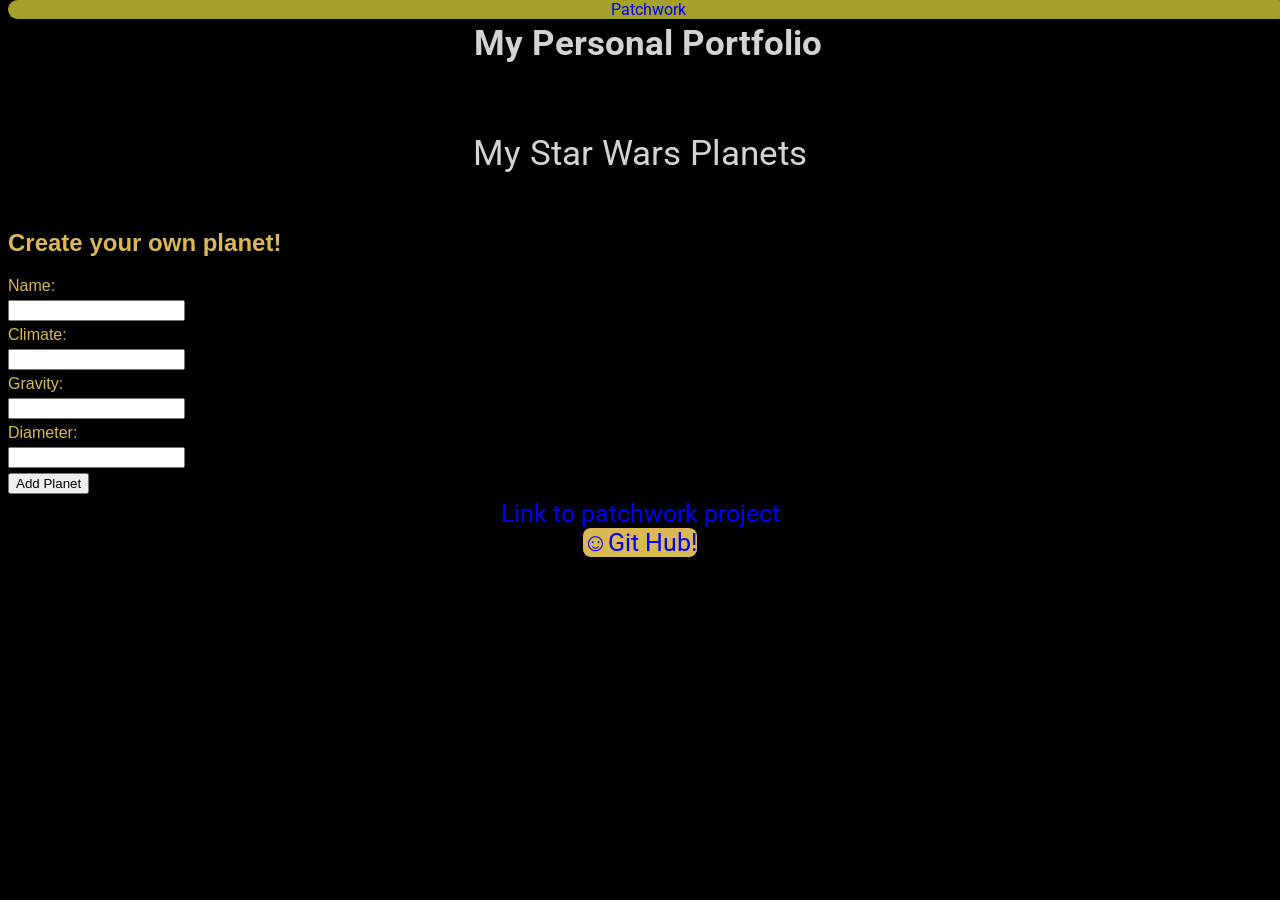
<file: index.html>
<!DOCTYPE html>
<html lang="en">
<head>
    <meta charset="UTF-8">
    <meta name="viewport" content="width=device-width, initial-scale=1.0">
    <link href="https://fonts.googleapis.com/css2?family=Roboto:ital,wght@0,100;0,400;1,500&display=swap" rel="stylesheet">
    <Link rel="stylesheet" href="styles/style.css">
    <title>Personal Portfolio</title>

<style>
    a:visited {color:white;}
</style>

    <nav id="navbar">
    <a href="#projects" style="text-decoration: none;">Patchwork</a>
    </nav>

</head>
<body>
<div id="welcome-section">
    <h1>My Personal Portfolio</h1>
    <h2></h2>
</div>

<div id="planettitles">
    <p>My Star Wars Planets</p>
    
</div>

<form id="planetForm" class="form-example "method="post" class="form-example">
  <div>
  <h2>Create your own planet!</h2>
</div>
  <div class="form-example">
    <div class="form-example">Name: </div>
    <input type="text" name="name" required>
  </div>
  <div class="form-example">
    <div class="form-example">Climate: </div>
    <input type="text" name="climate" required>
  </div>
  <div class="form-example">
    <div class="form-example">Gravity: </div>
    <input type="text" name="gravity" required>
  </div>
  <div class="form-example">
    <div class="form-example">Diameter: </div>
    <input type="text" name="diameter" required>
  </div>
  <div>
    <input type="submit" value="Add Planet">
  </div>
</form>

<div id="idCards">


</div>

<!--
<ul id="planets"></ul>


<div class="pp">
    <div class="card">
      <div class="card__face card__face--front"><img src="felucia.png" alt="felucia"></div>
      <div class="card__face card__face--back"><div><p>Felucia</p></div></div>
    </div>
</div>

<div class="pp">
    <div class="card">
      <div class="card__face card__face--front"><img src="Alderaan.jpeg" alt="alderaan"></div>
      <div class="card__face card__face--back"><div><p>Alderaan</p></div></div>
    </div>
</div>

<div class="pp">
    <div class="card">
      <div class="card__face card__face--front"><img src="Yavin4.png" alt="Yavin4"></div>
      <div class="card__face card__face--back"><div><p>Yavin4</p></div></div>
    </div>
</div>

<div class="pp">
    <div class="card">
      <div class="card__face card__face--front"><img src="Hoth.png" alt="Hoth"></div>
      <div class="card__face card__face--back"><div><p>Hoth</p></div></div>
    </div>
</div>

<div class="pp">
    <div class="card">
      <div class="card__face card__face--front"><img src="Dagobah.jpeg" alt="alderaan"></div>
      <div class="card__face card__face--back"><div><p>Alderaan</p></div></div>
    </div>
</div>

<div class="pp">
    <div class="card">
      <div class="card__face card__face--front"><img src="Bespin.png" alt="alderaan"></div>
      <div class="card__face card__face--back"><div><p>Alderaan</p></div></div>
    </div>
</div>

<div class="pp">
    <div class="card">
      <div class="card__face card__face--front"><img src="Endor.png" alt="alderaan"></div>
      <div class="card__face card__face--back"><div><p>Alderaan</p></div></div>
    </div>
</div>

<div class="pp">
    <div class="card">
      <div class="card__face card__face--front"><img src="Naboo.png" alt="alderaan"></div>
      <div class="card__face card__face--back"><div><p>Alderaan</p></div></div>
    </div>
</div>

<div class="pp">
    <div class="card">
      <div class="card__face card__face--front"><img src="Coruscant.jpeg" alt="alderaan"></div>
      <div class="card__face card__face--back"><div><p>Alderaan</p></div></div>
    </div>
</div>

<div class="pp">
    <div class="card">
      <div class="card__face card__face--front"><img src="Kamino.png" alt="alderaan"></div>
      <div class="card__face card__face--back"><div><p>Alderaan</p></div></div>
    </div>
</div>

<div class="pp">
    <div class="card">
      <div class="card__face card__face--front"><img src="Geonosis.png" alt="alderaan"></div>
      <div class="card__face card__face--back"><div><p>Alderaan</p></div></div>
    </div>
</div>

<div class="pp">
    <div class="card">
      <div class="card__face card__face--front"><img src="Utapau.png" alt="alderaan"></div>
      <div class="card__face card__face--back"><div><p>Alderaan</p></div></div>
    </div>
</div>

<div class="pp">
    <div class="card">
      <div class="card__face card__face--front"><img src="Mustafar.png" alt="alderaan"></div>
      <div class="card__face card__face--back"><div><p>Alderaan</p></div></div>
    </div>
</div>

<div class="pp">
    <div class="card">
      <div class="card__face card__face--front"><img src="Kashyyyk.png" alt="alderaan"></div>
      <div class="card__face card__face--back"><div><p>Alderaan</p></div></div>
    </div>
</div>

<div class="pp">
    <div class="card">
      <div class="card__face card__face--front"><img src="PolisMassa.jpeg" alt="alderaan"></div>
      <div class="card__face card__face--back"><div><p>Alderaan</p></div></div>
    </div>
</div>

<div class="pp">
    <div class="card">
      <div class="card__face card__face--front"><img src="Mygeeto.jpeg" alt="alderaan"></div>
      <div class="card__face card__face--back"><div><p>Alderaan</p></div></div>
    </div>
</div>

<div class="pp">
    <div class="card">
      <div class="card__face card__face--front"><img src="CatoNeimoidia.png" alt="alderaan"></div>
      <div class="card__face card__face--back"><div><p>Alderaan</p></div></div>
    </div>
</div>

<div class="pp">
    <div class="card">
      <div class="card__face card__face--front"><img src="Saleucami.png" alt="alderaan"></div>
      <div class="card__face card__face--back"><div><p>Alderaan</p></div></div>
    </div>
</div>

<div class="pp">
    <div class="card">
      <div class="card__face card__face--front"><img src="stewjon.jpeg" alt="alderaan"></div>
      <div class="card__face card__face--back"><div><p>Alderaan</p></div></div>
    </div>
</div>

<div class="pp">
    <div class="card">
      <div class="card__face card__face--front"><img src="Eriadu.jpeg" alt="alderaan"></div>
      <div class="card__face card__face--back"><div><p>Alderaan</p></div></div>
    </div>
</div>

<div class="pp">
    <div class="card">
      <div class="card__face card__face--front"><img src="Corellial.png" alt="alderaan"></div>
      <div class="card__face card__face--back"><div><p>Alderaan</p></div></div>
    </div>
</div>

<div class="pp">
    <div class="card">
      <div class="card__face card__face--front"><img src="Rodia.png" alt="alderaan"></div>
      <div class="card__face card__face--back"><div><p>Alderaan</p></div></div>
    </div>
</div>

<div class="pp">
    <div class="card">
      <div class="card__face card__face--front"><img src="Nalhutta.png" alt="alderaan"></div>
      <div class="card__face card__face--back"><div><p>Alderaan</p></div></div>
    </div>
</div>

<div class="pp">
    <div class="card">
      <div class="card__face card__face--front"><img src="Dantooine.jpeg" alt="alderaan"></div>
      <div class="card__face card__face--back"><div><p>Alderaan</p></div></div>
    </div>
</div>

<div class="pp">
    <div class="card">
      <div class="card__face card__face--front"><img src="Bestine.png" alt="alderaan"></div>
      <div class="card__face card__face--back"><div><p>Alderaan</p></div></div>
    </div>
</div>-->



<section id="projects">
    <div class="project-tile">
        <a href="https://github.com/koolkatjonesman123/patchwork" style="text-decoration: none;">Link to patchwork project</a>
    </div>
</section>

<div id="github">
<a id="profile-link" target="_blank" href="https://github.com/koolkatjonesman123" style="text-decoration: none;">&#x263AGit Hub!</a>
</div>



<script type="module" src="planets2.js"></script>
<script type="module" src="main.js"></script>
</body>
</html>
</file>
<file: styles/style.css>
#welcome-section {
    height: 10vh;
    overflow: auto;
}

body {
  background-color: black;
}

body h1 {
    position: absolute;
    top: 0px;
    width: 100%;
    display: flex;
    justify-content: center;
    font-size: 35px;
    font-family: 'Roboto', sans-serif;
    color: lightgray;
}

#navbar {
    position: fixed;
    top: 0px;
    width: 100%;
    display: flex;
    justify-content: center;
    font-family: 'Roboto', sans-serif;
    background-color: #a3a12a;
    border-radius: 20px;
    
}​



body {
    background-color: green;
}

#planettitles {
    /*position: relative;*/
    top: 50px;
    width: 100%;
    display: flex;
    flex-direction: row;
    justify-content: center;
    font-size: 35px;
    font-family: 'Roboto', sans-serif;
    color: lightgray;
}
.planetform {
  display: flex;
  flex-direction: row;
} 

body h2 {
  position: relative;
}

.form-example {
  margin-top: 5px;
  margin-bottom: 5px;
  color: rgb(219, 184, 86);
  
}

#idCards {
   top: 50px;
    width: 100%;
    display: flex;
    flex-direction: row;
    flex-wrap: wrap;
    justify-content: center;
    font-size: 35px;
    font-family: 'Roboto', sans-serif;
    color: white;
}

body { font-family: sans-serif; }

.pp {
    border-radius: 10%; 
    border: 3px solid grey; 
    height: 200px;
    margin:5px;
    flex: 1 0 17%;
    border: 1px solid #CCC;
    perspective: 600px;
    margin-left: 10px;
    display: flex;
    max-width: 17%;
}

.pp img {
      max-width: 53px;
      max-height: 200px;
}

.card {
  width: 100%;
  height: 100%;
  transition: transform 1s;
  transform-style: preserve-3d;
  cursor: pointer;
  position: relative;
  
  
}

.card.is-flipped {
  transform: rotateY(180deg);
}

.card__face {
  position: absolute;
  width: 100%;
  height: 100%;
  border-radius: 10%;
  color: rgb(219, 184, 86);
  text-align: center;
  font-weight: bold;
  font-size: 10px;
  backface-visibility: hidden;
  background-size: auto;
  background-color: grey;
  background-size: auto;
}

.card__face--back {
  border-radius: 10;
  color: black;
  background: rgb(159, 238, 234);
  transform: rotateY(180deg);
}

#projects {
  text-align: center;
  right: 200px;
}

.project-tile {
  display: inline;
  font-size: 25px;
  font-family: 'Roboto', sans-serif;
  
}

#github {
  top: 0px;
  width: 100%;
  display: flex;
  justify-content: center;
  font-size: 25px

  
}
#profile-link {
  font-family: 'Roboto', sans-serif;
  background-color: rgb(219, 184, 86);
  border-radius: 8px;
}
</file>
